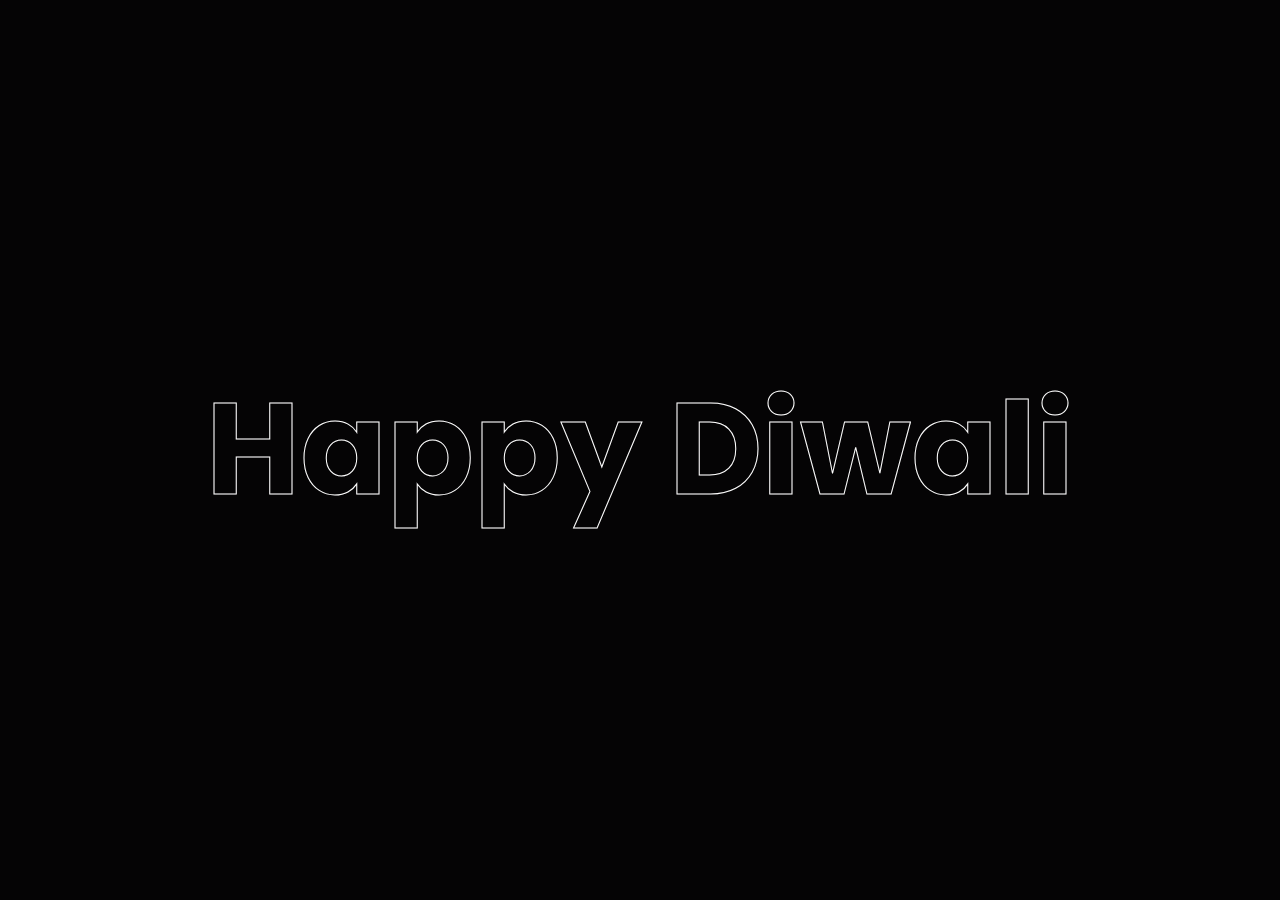
<file: Happy Diwali Project 2/index.html>
<!DOCTYPE html>
<html lang="en">
<head>
    <meta charset="UTF-8">
    <meta name="viewport" content="width=device-width, initial-scale=1.0">
    <title>@techoverflows</title>
    <link rel="stylesheet" href="style.css">

</head>
<body>
    
	<section class="fireworks" id="sec1">
	<section class="content" id="sec2">
		<h2>
			Happy Diwali
			<!-- <span>Wishing you a festival of lights.</span> -->
		</h2>
	</section>
	
	<section class="content" id="sec5">
		<h2>
			<span class="name">Shivam</span> Yadav
		</h2>
	</section>
</section>
	
	<script src="https://ajax.googleapis.com/ajax/libs/jquery/2.1.3/jquery.min.js"></script>
	<script type="text/javascript" src="jquery.fireworks.js"></script>
	<script type="text/javascript">
		$('.fireworks').fireworks({ 
		  sound: true, // sound effect
		  opacity: 0.9, 
		  width: '100%', 
		  height: '100%' 
		});
	</script>


</body>
</html>
</file>
<file: Happy Diwali Project 2/style.css>
@import url('https://fonts.googleapis.com/css?family=Poppins:300,400,500,600,700,800,900&display=swap');
*
{
	margin: 0;
	padding: 0;
	font-family: 'Poppins', sans-serif;
	scroll-behavior: smooth;
}
body
{
	background: #121113;
}
section
{
	position: relative;
	width: 100%;
	height: 100vh;
}
.fireworks
{
	position: fixed;
}
.name {
	font-size: 2em;
	font-weight: bold;
	color: #f0d054;
}
section.content
{
	z-index: 1;
	color: #ffffff;
	display: flex;
	justify-content: center;
	align-items: center;
	text-align: center;
}
section:nth-child(2).content
{
	padding-top: 100vh;
}
section.content h2
{
	-webkit-text-stroke: 1px #ffffff;
	color: transparent;
	font-size: 8em;
	line-height: 0.9em;
}
section.content h2 c
{
	color: #da1717;
	-webkit-text-stroke: 0 #fff;
}
section.content h2 span
{
	position: relative;
	background: #27d452;
	font-size: 0.2em;
	display: inline-block;
	color: #e9e1e1;
	padding: 0 10px;
	top: -30px;
	text-transform: uppercase;
	font-weight: 700;
	line-height: 1.5em;
	-webkit-text-stroke: 0px #fff;
}
::-webkit-scrollbar
{
	width: 0;
}
section.content img
{
	max-width: 300px;
    opacity: 0.5;
    mix-blend-mode: overlay;
}
</file>
